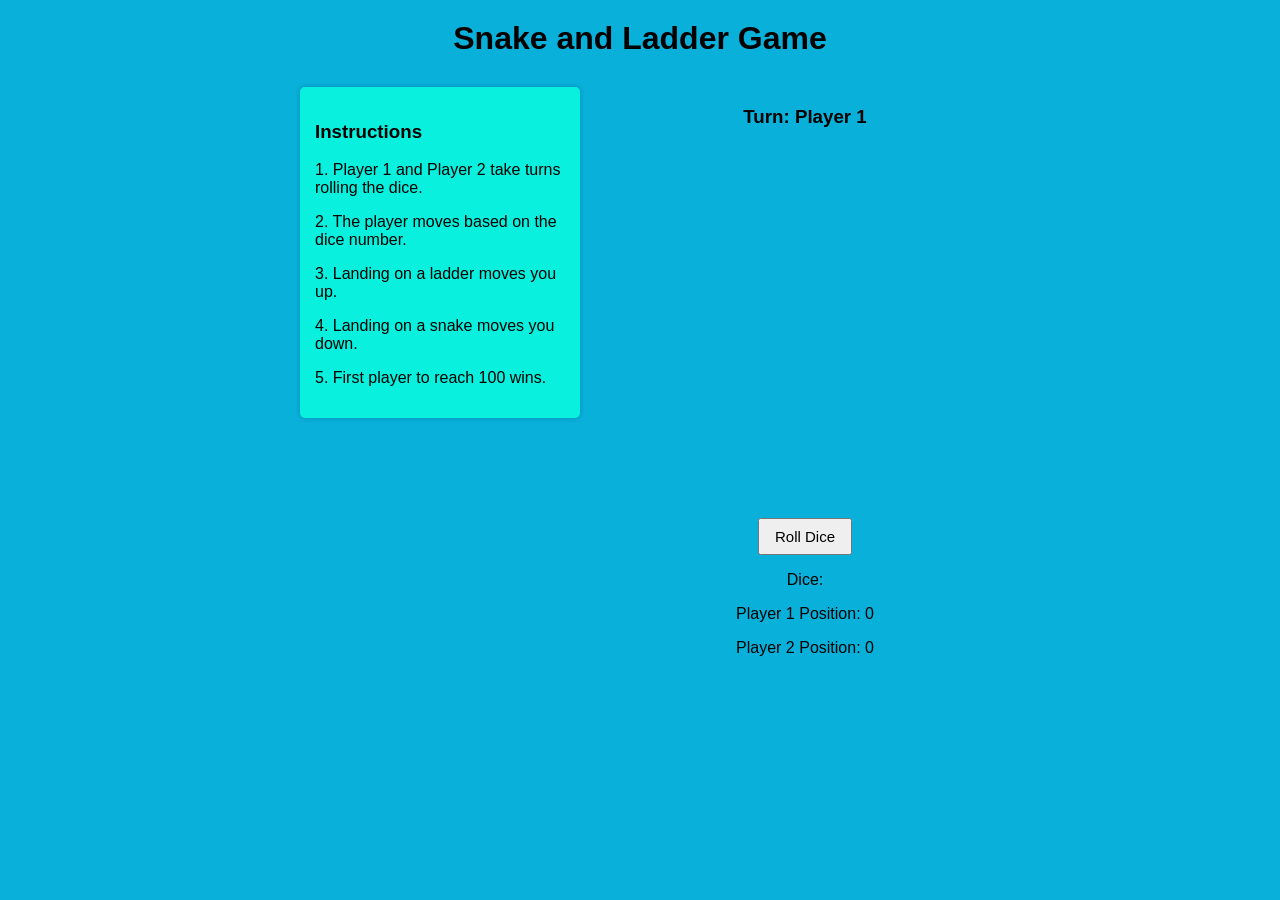
<file: snake and ladders laddre/index.html>
<!DOCTYPE html>
<html>
<head>
<title>Snake and Ladder Game</title>
<link rel="stylesheet" href="style.css">
</head>

<body>

<h1>Snake and Ladder Game</h1>

<div class="layout">

<div class="instructions">
<h3>Instructions</h3>
<p>1. Player 1 and Player 2 take turns rolling the dice.</p>
<p>2. The player moves based on the dice number.</p>
<p>3. Landing on a ladder moves you up.</p>
<p>4. Landing on a snake moves you down.</p>
<p>5. First player to reach 100 wins.</p>
</div>

<div class="game-area">

<h3 id="turn">Turn: Player 1</h3>

<div id="board"></div>

<button onclick="rollDice()">Roll Dice</button>

<p id="dice">Dice: </p>
<p id="p1pos">Player 1 Position: 0</p>
<p id="p2pos">Player 2 Position: 0</p>

</div>

</div>

<script src="script.js"></script>

</body>
</html>
</file>
<file: snake and ladders laddre/style.css>
body{
    font-family: Arial;
    margin: 0;
    background: #09b0da;
}

h1{
    text-align: center;
    margin-top: 20px;
}

.layout{
    display: flex;
    justify-content: center;
    align-items: flex-start;
    gap: 50px;
    margin-top: 30px;
}

.instructions{
    width: 250px;
    background: rgb(9, 241, 222);
    padding: 15px;
    border-radius: 5px;
    box-shadow: 0 0 5px rgba(0,0,0,0.2);
}

.game-area{
    text-align: center;
}

#board{
    width: 350px;
    height: 350px;
    display: grid;
    grid-template-columns: repeat(10, 1fr);
    margin: 20px auto;

    background-image: url("https://gamerules.com/wp-content/uploads/Photo-1.1-1.jpg");
    background-size: cover;
    background-position: center;
}

.cell{
    border: none; /* removed grid lines */
    display: flex;
    justify-content: center;
    align-items: center;
    font-size: 12px;
    background-color: rgba(255,255,255,0); /* fully transparent */
}

.player{
    color: white;
    border-radius: 50%;
    padding: 3px 6px;
    font-size: 12px;
}

.player1{
    background: red;
}

.player2{
    background: blue;
}

button{
    padding: 8px 15px;
    font-size: 15px;
    cursor: pointer;
}
</file>
